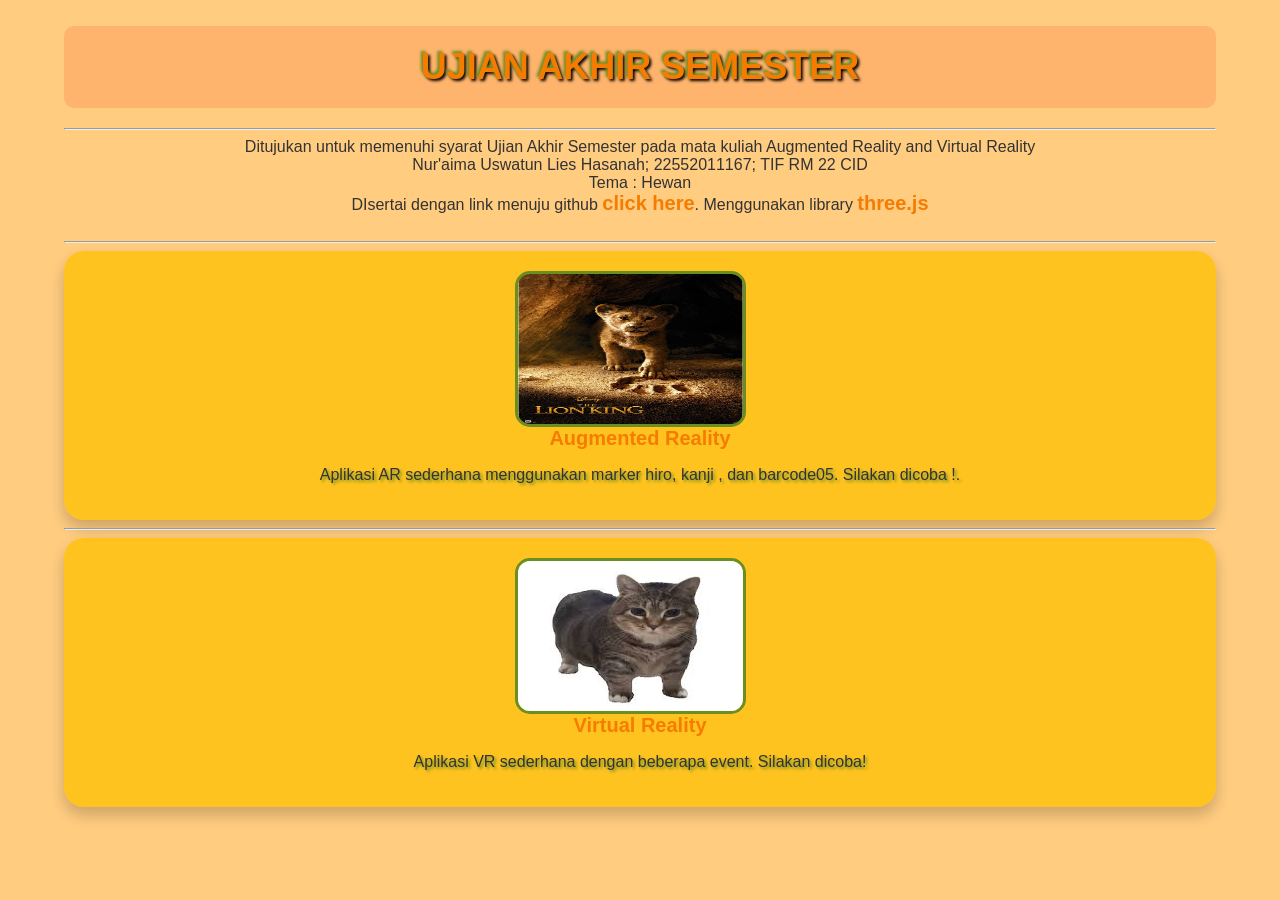
<file: index.html>
<html>
  <head>
    <title>UAS AR VR</title>
    <link rel="stylesheet" href="css/index.css" />
  </head>
  <body>
    <div class="bigTitle">UJIAN AKHIR SEMESTER</div>
    <hr />
    Ditujukan untuk memenuhi syarat Ujian Akhir Semester pada mata kuliah
    Augmented Reality and Virtual Reality<br />
    Nur'aima Uswatun Lies Hasanah; 22552011167; TIF RM 22 CID <br />
    Tema : Hewan <br />
    DIsertai dengan link menuju github
    <a class="toc" href="https://github.com/Aima07/AR-VR-Final-Exam"
      >click here</a
    >. Menggunakan library
    <a class="toc" href="https://threejs.org/">three.js</a> <br /><br />
    <hr />

    <div class="fancy">
      <a href="AR.html">
        <img src="images/demo/simba.jpg" class="superImage" />
        <br />Augmented Reality</a
      >
      <p class="superText">
        Aplikasi AR sederhana menggunakan marker hiro, kanji , dan barcode05.
        Silakan dicoba !.
      </p>
    </div>

    <hr />

    <div class="fancy">
      <a href="VR.html">
        <img src="images/demo/kucingthecat.jpg" class="superImage" />
        <br />Virtual Reality</a
      >
      <p class="superText">
        Aplikasi VR sederhana dengan beberapa event. Silakan dicoba!
      </p>
    </div>
  </body>
</html>
</file>
<file: css/index.css>
body {
  background-color: #ffcc80; /* Oranye muda, mencerminkan savana atau matahari terbenam */
  background-repeat: no-repeat;
  background-size: cover;
  margin: 2% 5%;
  font-family: "Poppins", sans-serif;
  font-size: 16px;
  color: #333;
  text-align: center;
}

.container {
  display: grid;
  grid-template-columns: repeat(auto-fill, minmax(250px, 1fr));
  gap: 20px;
  padding: 20px;
}

.fancy {
  min-height: 150px;
  background: rgba(255, 193, 7, 0.8); /* Warna kuning keemasan */
  border-radius: 20px;
  box-shadow: 0 8px 15px rgba(0, 0, 0, 0.2);
  padding: 20px;
  transition: transform 0.3s ease;
}

.fancy:hover {
  transform: translateY(-10px);
}

a {
  font-size: 20px;
  font-weight: bold;
  color: #f57c00; /* Oranye, sesuai dengan tema Simba */
  text-decoration: none;
  transition: all 0.3s ease-in-out;
}

a:hover {
  color: #ff5722; /* Oranye terang */
  text-shadow: 2px 2px 3px #000;
}

.superText {
  color: #333;
  text-shadow: 2px 2px 3px #6b8e23; /* Warna hijau yang lebih natural */
}

a .superImage {
  height: 150px;
  width: 225px;
  border: 3px solid #6b8e23; /* Hijau tua untuk kesan alami */
  margin: 0px 20px 0px 0px;
  border-radius: 15px;
  position: relative;
  transition: all 0.3s ease-in-out;
}

a:hover .superImage {
  top: -10px;
  box-shadow: 0 5px 15px rgba(0, 0, 0, 0.5);
}

.bigTitle {
  font-size: 36px;
  font-weight: bold;
  color: #f57c00; /* Warna oranye khas Simba */
  text-align: center;
  text-shadow: -2px -2px 3px #6b8e23, 2px 2px 3px #000;
  padding: 20px;
  background-color: rgba(255, 87, 34, 0.2); /* Oranye lebih muda */
  border-radius: 10px;
  margin-bottom: 20px;
}

.footer {
  margin-top: 30px;
  font-size: 14px;
  color: #4caf50;
  text-align: center;
}

.footer a {
  color: #ff5722;
  text-decoration: underline;
}
</file>
